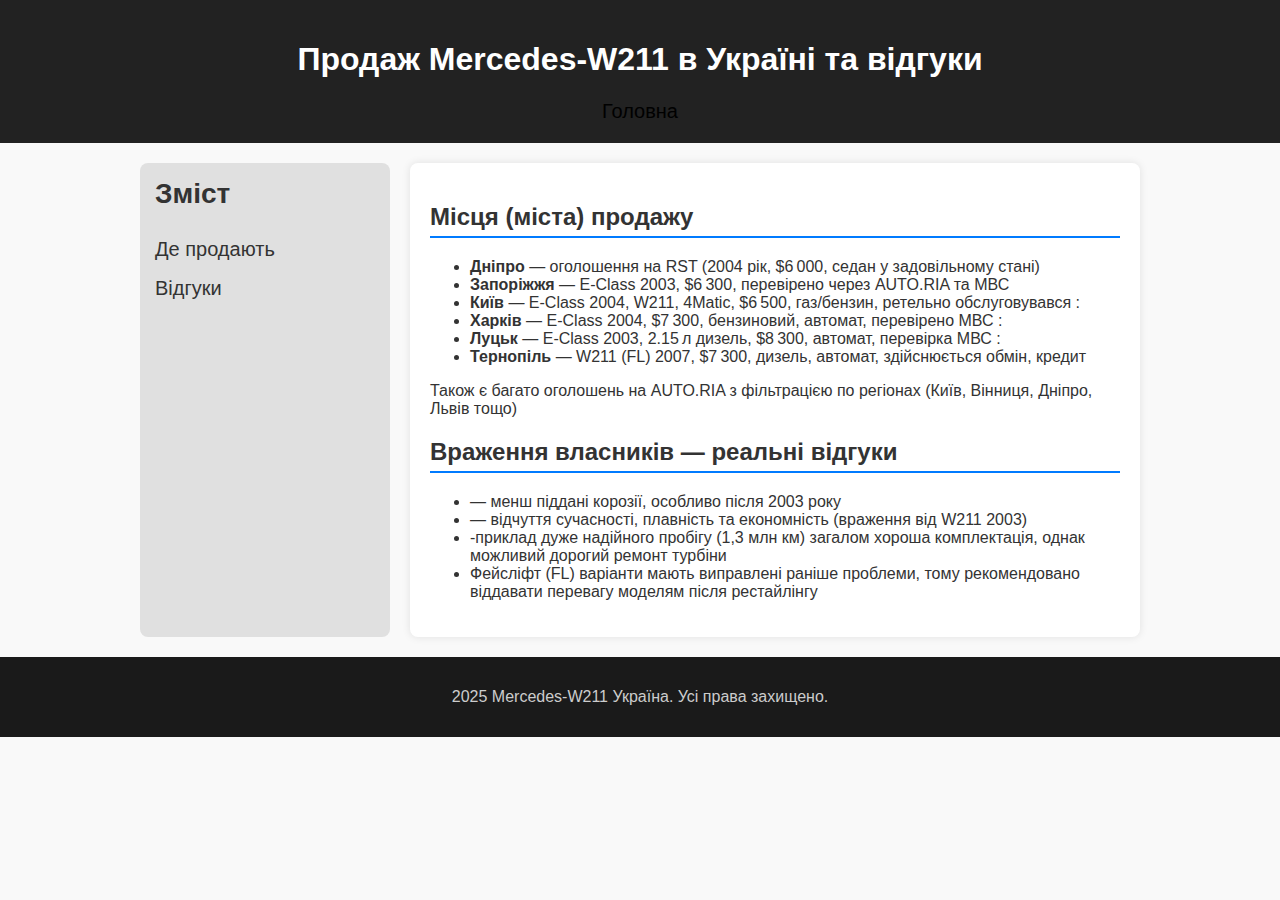
<file: index (4).html>
<!DOCTYPE html>
<html lang="uk">
<head>
    <meta charset="UTF-8">
    <meta name="viewport" content="width=device-width, initial-scale=1.0">
    <title>Продаж Mercedes‑W211 в Україні та відгуки</title>
    <link rel="stylesheet" href="b.css">
</head>
<body>
    <div class="header">
        <h1>Продаж Mercedes‑W211 в Україні та відгуки</h1>
        <a href="s.html">Головна</a>
    </div>

    <div class="container">
        <div class="sidebar">
            <h2>Зміст</h2>
            <ul>
                <li><a href="#cities">Де продають</a></li>
                <li><a href="#reviews">Відгуки</a></li>
            </ul>
        </div>

        <div class="main-content">
            <section id="cities">
                <h2>Місця (міста) продажу</h2>
                <ul>
                    <li><strong>Дніпро</strong> — оголошення на RST (2004 рік, $6 000, седан у задовільному стані) </li>
                    <li><strong>Запоріжжя</strong> — E‑Class 2003, $6 300, перевірено через AUTO.RIA та МВС </li>
                    <li><strong>Київ</strong> — E‑Class 2004, W211, 4Matic, $6 500, газ/бензин, ретельно обслуговувався :</li>
                    <li><strong>Харків</strong> — E‑Class 2004, $7 300, бензиновий, автомат, перевірено МВС :</li>
                    <li><strong>Луцьк</strong> — E‑Class 2003, 2.15 л дизель, $8 300, автомат, перевірка МВС :</li>
                    <li><strong>Тернопіль</strong> — W211 (FL) 2007, $7 300, дизель, автомат, здійснюється обмін, кредит </li>
                </ul>
                <p>Також є багато оголошень на AUTO.RIA з фільтрацією по регіонах (Київ, Вінниця, Дніпро, Львів тощо) </p>
            </section>

            <section id="reviews">
                <h2>Враження власників — реальні відгуки</h2>
                <ul>
                    <li>
                    — менш піддані корозії, особливо після 2003 року 
                    </li>
                    <li>— відчуття сучасності, плавність та економність (враження від W211 2003) 
                    </li>
                    <li>
                    -приклад дуже надійного пробігу (1,3 млн км) 
                   загалом хороша комплектація, однак можливий дорогий ремонт турбіни 
                    </li>
                    <li>
                        Фейсліфт (FL) варіанти мають виправлені раніше проблеми, тому рекомендовано віддавати перевагу моделям після рестайлінгу 
                    </li>
                </ul>
            </section>
        </div>
    </div>

    <div class="footer">
        <p> 2025 Mercedes‑W211 Україна. Усі права захищено.</p>
    </div>
</body>
</html>

</body>
</html>
</file>
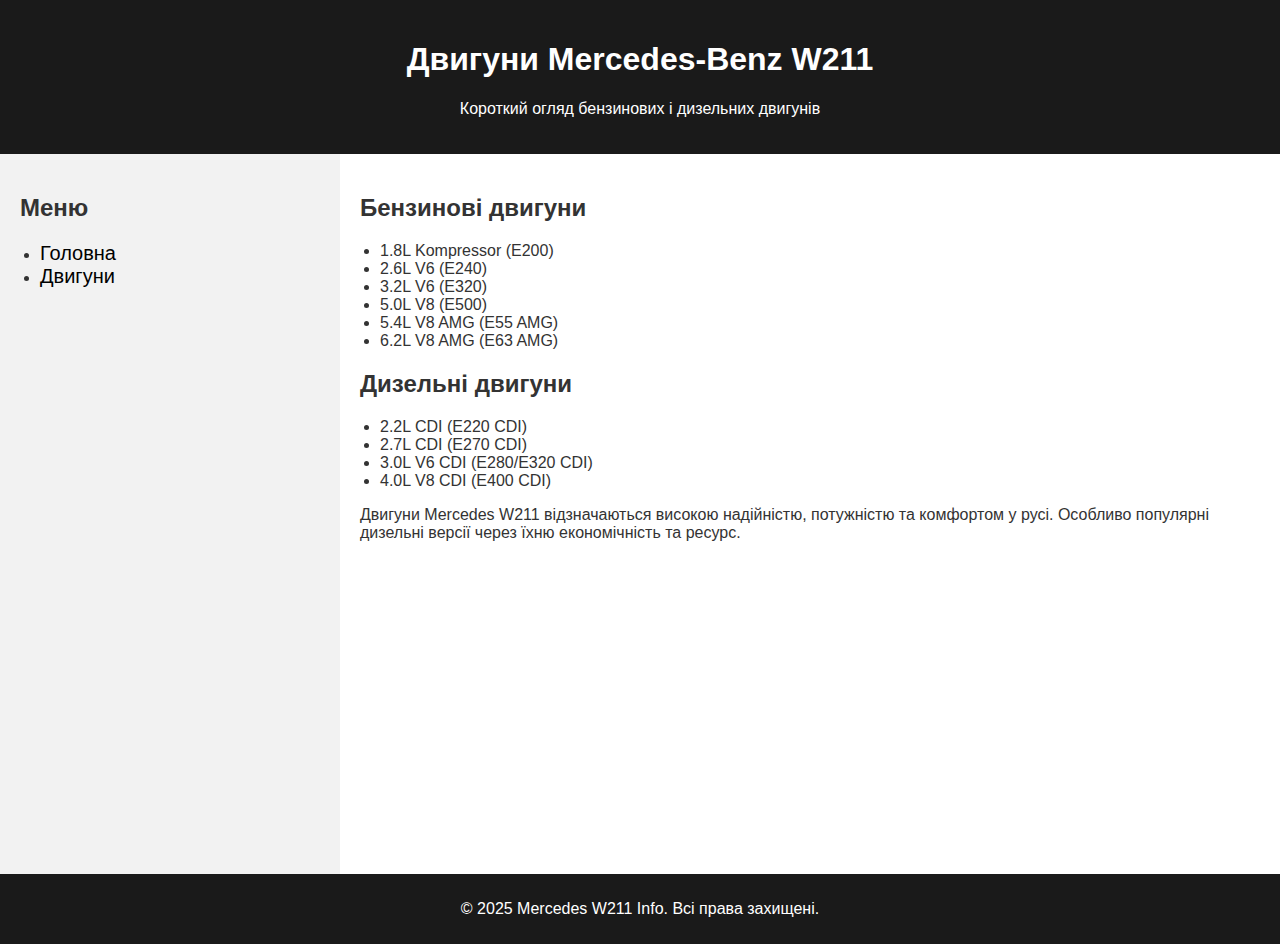
<file: index (5).html>
<!DOCTYPE html>
<html lang="en">
<head>
    <meta charset="UTF-8">
    <meta name="viewport" content="width=device-width, initial-scale=1.0">
    <title>Document</title>
</head>
<body>
    <!DOCTYPE html>
<html lang="uk">
<head>
  <meta charset="UTF-8">
  <title>Двигуни Mercedes W211</title>
  <link rel="stylesheet" href="b.css">
</head>
<body>

  <div class="header1">
    <h1>Двигуни Mercedes-Benz W211</h1>
    <p>Короткий огляд бензинових і дизельних двигунів</p>
  </div>

  <div class="container1">
    <div class="sidebar1">
      <h2>Меню</h2>
      <ul>
        <li><a href="s.html">Головна</a></li>
        <li><a href="#">Двигуни</a></li>
      </ul>
    </div>

    <div class="main1">
      <h2>Бензинові двигуни</h2>
      <ul>
        <li>1.8L Kompressor (E200)</li>
        <li>2.6L V6 (E240)</li>
        <li>3.2L V6 (E320)</li>
        <li>5.0L V8 (E500)</li>
        <li>5.4L V8 AMG (E55 AMG)</li>
        <li>6.2L V8 AMG (E63 AMG)</li>
      </ul>

      <h2>Дизельні двигуни</h2>
      <ul>
        <li>2.2L CDI (E220 CDI)</li>
        <li>2.7L CDI (E270 CDI)</li>
        <li>3.0L V6 CDI (E280/E320 CDI)</li>
        <li>4.0L V8 CDI (E400 CDI)</li>
      </ul>

      <p>Двигуни Mercedes W211 відзначаються високою надійністю, потужністю та комфортом у русі. Особливо популярні дизельні версії через їхню економічність та ресурс.</p>
    </div>
  </div>

  <div class="footer1">
    <p>&copy; 2025 Mercedes W211 Info. Всі права захищені.</p>
  </div>

</body>
</html>
</file>
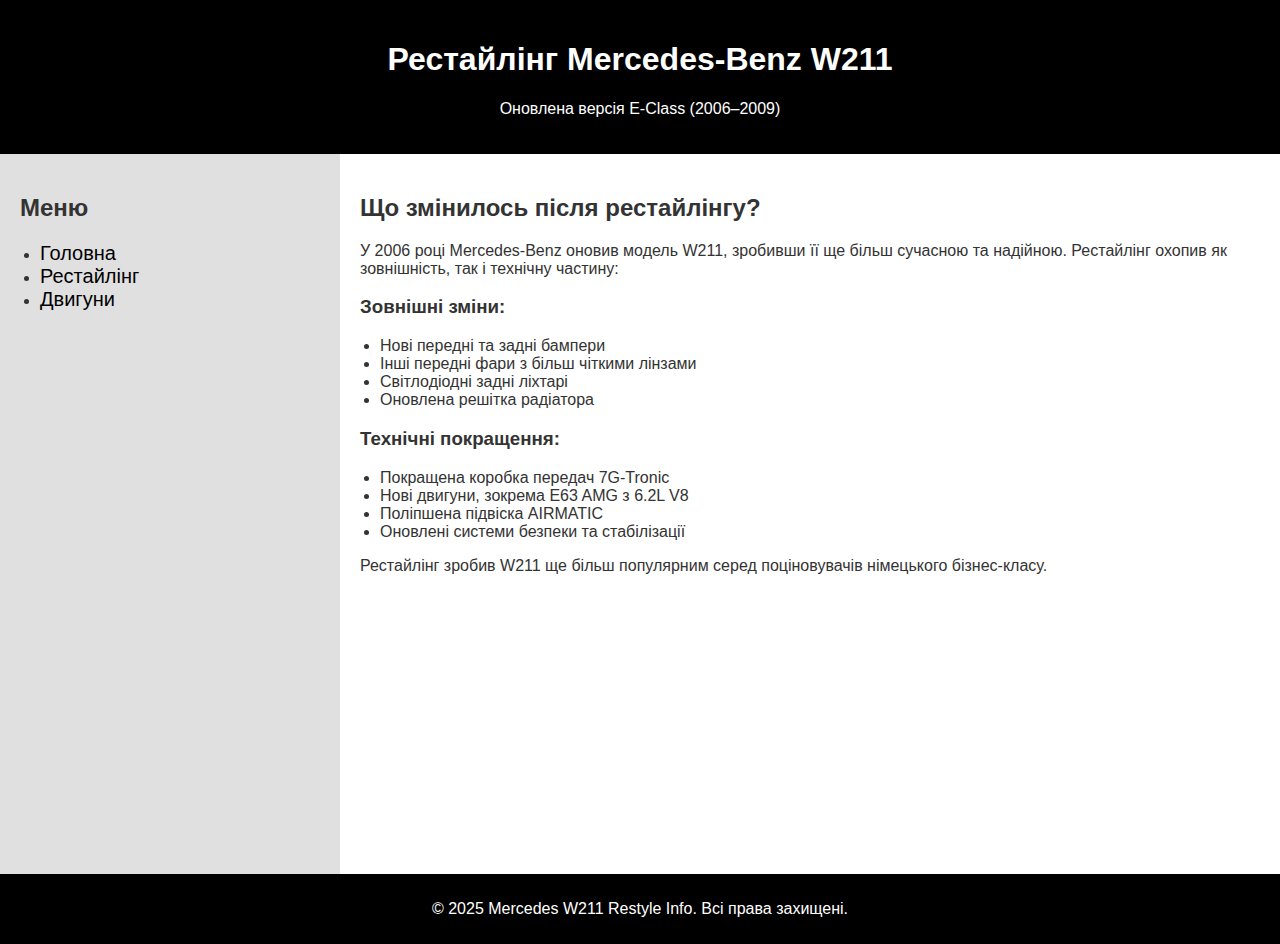
<file: index (6).html>
<!DOCTYPE html>
<html lang="en">
<head>
    <meta charset="UTF-8">
    <meta name="viewport" content="width=device-width, initial-scale=1.0">
    <title>Document</title>
</head>
<body>
    <!DOCTYPE html>
<html lang="uk">
<head>
  <meta charset="UTF-8">
  <title>Рестайлінг Mercedes W211</title>
  <link rel="stylesheet" href="b.css">
</head>
<body>

  <div class="header2">
    <h1>Рестайлінг Mercedes-Benz W211</h1>
    <p>Оновлена версія E-Class (2006–2009)</p>
  </div>

  <div class="container2">
    <div class="sidebar2">
      <h2>Меню</h2>
      <ul>
        <li><a href="index.html">Головна</a></li>
        <li><a href="#">Рестайлінг</a></li>
        <li><a href="index(5).html">Двигуни</a></li>
    
      </ul>
    </div>

    <div class="main2">
      <h2>Що змінилось після рестайлінгу?</h2>
      <p>У 2006 році Mercedes-Benz оновив модель W211, зробивши її ще більш сучасною та надійною. Рестайлінг охопив як зовнішність, так і технічну частину:</p>

      <h3>Зовнішні зміни:</h3>
      <ul>
        <li>Нові передні та задні бампери</li>
        <li>Інші передні фари з більш чіткими лінзами</li>
        <li>Світлодіодні задні ліхтарі</li>
        <li>Оновлена решітка радіатора</li>
      </ul>

      <h3>Технічні покращення:</h3>
      <ul>
        <li>Покращена коробка передач 7G-Tronic</li>
        <li>Нові двигуни, зокрема E63 AMG з 6.2L V8</li>
        <li>Поліпшена підвіска AIRMATIC</li>
        <li>Оновлені системи безпеки та стабілізації</li>
      </ul>

      <p>Рестайлінг зробив W211 ще більш популярним серед поціновувачів німецького бізнес-класу.</p>
    </div>
  </div>

  <div class="footer2">
    <p>&copy; 2025 Mercedes W211 Restyle Info. Всі права захищені.</p>
  </div>


</body>

</html>
</file>
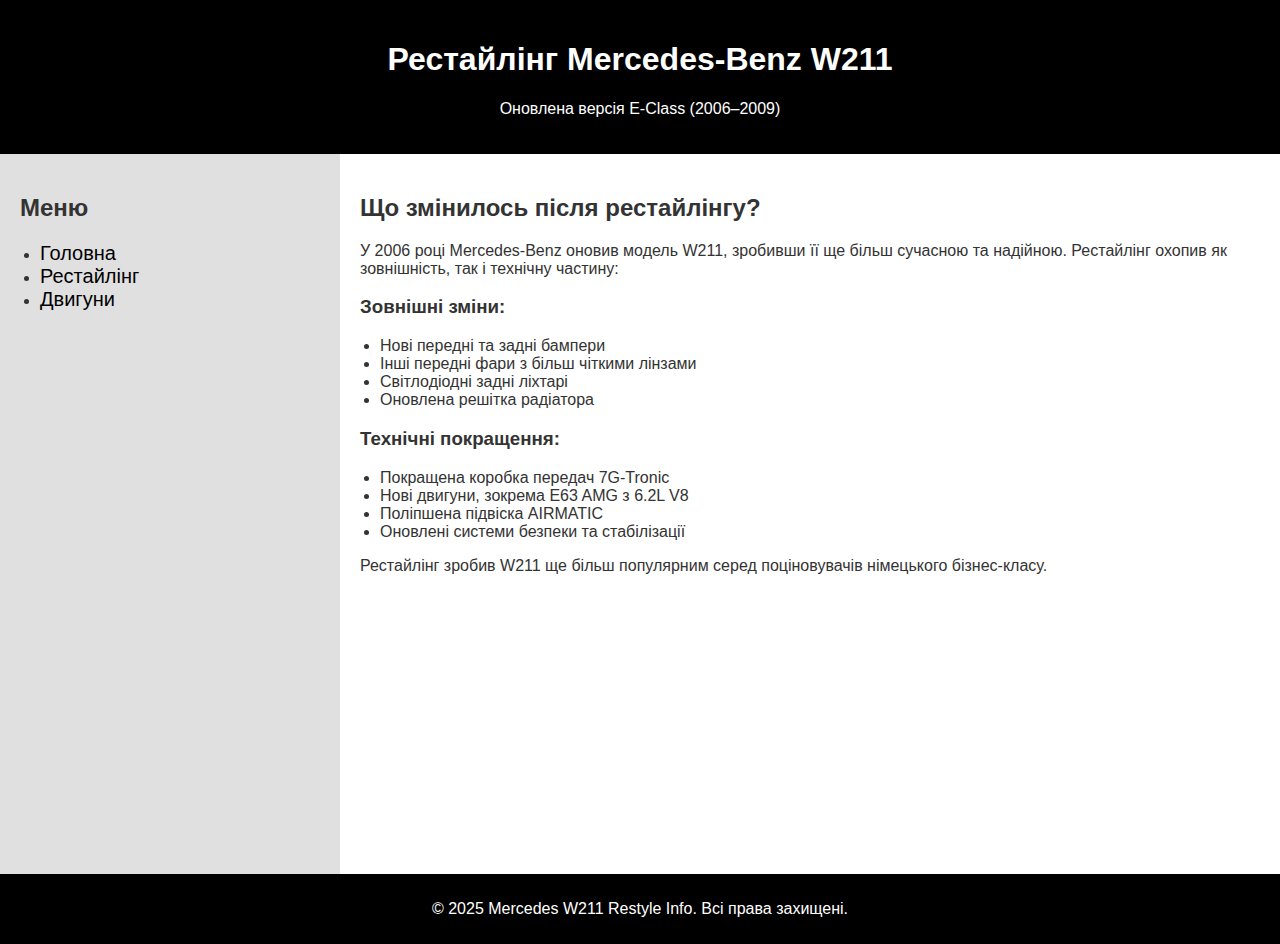
<file: lab5.html>
<!DOCTYPE html>
<html lang="en">
<head>
    <meta charset="UTF-8">
    <meta name="viewport" content="width=device-width, initial-scale=1.0">
    <title>Document</title>
</head>
<body>
    <!DOCTYPE html>
<html lang="uk">
<head>
  <meta charset="UTF-8">
  <title>Рестайлінг Mercedes W211</title>
  <link rel="stylesheet" href="b.css">
</head>
<body>

  <div class="header2">
    <h1>Рестайлінг Mercedes-Benz W211</h1>
    <p>Оновлена версія E-Class (2006–2009)</p>
  </div>

  <div class="container2">
    <div class="sidebar2">
      <h2>Меню</h2>
      <ul>
        <li><a href="s.html">Головна</a></li>
        <li><a href="#">Рестайлінг</a></li>
        <li><a href="lab4.html">Двигуни</a></li>
    
      </ul>
    </div>

    <div class="main2">
      <h2>Що змінилось після рестайлінгу?</h2>
      <p>У 2006 році Mercedes-Benz оновив модель W211, зробивши її ще більш сучасною та надійною. Рестайлінг охопив як зовнішність, так і технічну частину:</p>

      <h3>Зовнішні зміни:</h3>
      <ul>
        <li>Нові передні та задні бампери</li>
        <li>Інші передні фари з більш чіткими лінзами</li>
        <li>Світлодіодні задні ліхтарі</li>
        <li>Оновлена решітка радіатора</li>
      </ul>

      <h3>Технічні покращення:</h3>
      <ul>
        <li>Покращена коробка передач 7G-Tronic</li>
        <li>Нові двигуни, зокрема E63 AMG з 6.2L V8</li>
        <li>Поліпшена підвіска AIRMATIC</li>
        <li>Оновлені системи безпеки та стабілізації</li>
      </ul>

      <p>Рестайлінг зробив W211 ще більш популярним серед поціновувачів німецького бізнес-класу.</p>
    </div>
  </div>

  <div class="footer2">
    <p>&copy; 2025 Mercedes W211 Restyle Info. Всі права захищені.</p>
  </div>


</body>
</html>
</file>
<file: b.css>
/* Загальні стилі */
body {
    font-family: Arial, sans-serif;
    margin: 0;
    padding: 0;
    background-color: #f0f0f0;
    color: #333;
text-decoration: none;
}

/* Верхній колонтитул */
.header {
    background-color: #1a1a1a;
    color: #fff;
    padding: 20px;
    text-align: center;
}
header:hover{
    color:black;
}

/* Контейнер: бокова панель + контент */
.container {
    display: flex;
    max-width: 1200px;
    margin: 20px auto;
    gap: 20px;
    padding: 0 20px;
}

/* Бокова панель */
.sidebar {
    width: 250px;
    background-color: #e6e6e6;
    padding: 20px;
    border-radius: 8px;
}

.sidebar h2 {
    font-size: 18px;
}

.sidebar ul {
    list-style-type: none;
    padding-left: 0;
}

.sidebar ul li {
    margin-bottom: 10px;
}

.sidebar a {
    text-decoration: none;
    color: #1a1a1a;
}

.sidebar a:hover {
    color: #007BFF;
}

/* Основний контент */
.main-content {
    flex: 1;
    background-color: #ffffff;
    padding: 20px;
    border-radius: 8px;
    box-shadow: 0 0 10px rgba(0,0,0,0.1);
}

.main-image {
    width: 100%;
    border-radius: 10px;
    margin-bottom: 20px;
}

/* Нижній колонтитул */
.footer {
    background-color: #1a1a1a;
    color: #ccc;
    text-align: center;
    padding: 15px;
    margin-top: 40px;
}
body {
    font-family: 'Segoe UI', Tahoma, sans-serif;
    margin: 0;
    padding: 0;
    background-color: #f4f4f4;
    color: #333;
}

.header {
    background-color: #222;
    color: #fff;
    padding: 20px;
    text-align: center;
}

.container {
    display: flex;
    max-width: 1000px;
    margin: 20px auto;
    gap: 20px;
    padding: 0 20px;
}

.sidebar {
    width: 220px;
    background-color: #e0e0e0;
    padding: 15px;
    border-radius: 8px;
}

.sidebar h2 {
    margin-top: 0;
    font-size: 28px;
}

.sidebar ul {
    list-style-type: none;
    padding-left: 0;
}

.sidebar li {
    margin-bottom: 10px;
    font-size: 25px;
}

.sidebar a {
    text-decoration: none;
    color: #333;
}

.sidebar a:hover {
    color: #007BFF;
}

.main-content {
    flex: 1;
    background-color: #fff;
    padding: 20px;
    border-radius: 8px;
    box-shadow: 0 0 8px rgba(0,0,0,0.1);
}

.main-content h2 {
    border-bottom: 2px solid #007BFF;
    padding-bottom: 5px;
}

.main-content ul {
    margin-left: 20px;
}
a{
font-size: 20px;
color: white;
text-decoration: none;
}
a:hover{
    color: blue;
}
.footer{
    margin:auto;
    padding:auto;
}

.header1 {
  background-color: #1a1a1a;
  color: white;
  text-align: center;
  padding: 20px;
}

.container1 {
  display: flex;
  min-height: 80vh;
}

.sidebar1 {
  width: 25%;
  background-color: #f2f2f2;
  padding: 20px;
}

.main1 {
  width: 75%;
  background-color: #ffffff;
  padding: 20px;
}

.footer1 {
  background-color: #1a1a1a;
  color: white;
  text-align: center;
  padding: 10px;
}

h2 {
  color: #333;
}

ul {
  padding-left: 20px;
}

a {
  color: #000;
  text-decoration: none;
}

a:hover {
  text-decoration: underline;
}
body {
  margin: 0;
  font-family: Arial, sans-serif;
  background-color: #f9f9f9;
}

.header2 {
  background-color: #000000;
  color: white;
  text-align: center;
  padding: 20px;
}

.container2 {
  display: flex;
  min-height: 80vh;
}

.sidebar2 {
  width: 25%;
  background-color: #e0e0e0;
  padding: 20px;
}

.main2 {
  width: 75%;
  background-color: #ffffff;
  padding: 20px;
}

.footer2 {
  background-color: #000000;
  color: white;
  text-align: center;
  padding: 10px;
}

h2, h3 {
  color: #333;
}

ul {
  padding-left: 20px;
}

a {
  color: #000000;
  text-decoration: none;
}

a:hover {
  text-decoration: underline;
}
</file>
